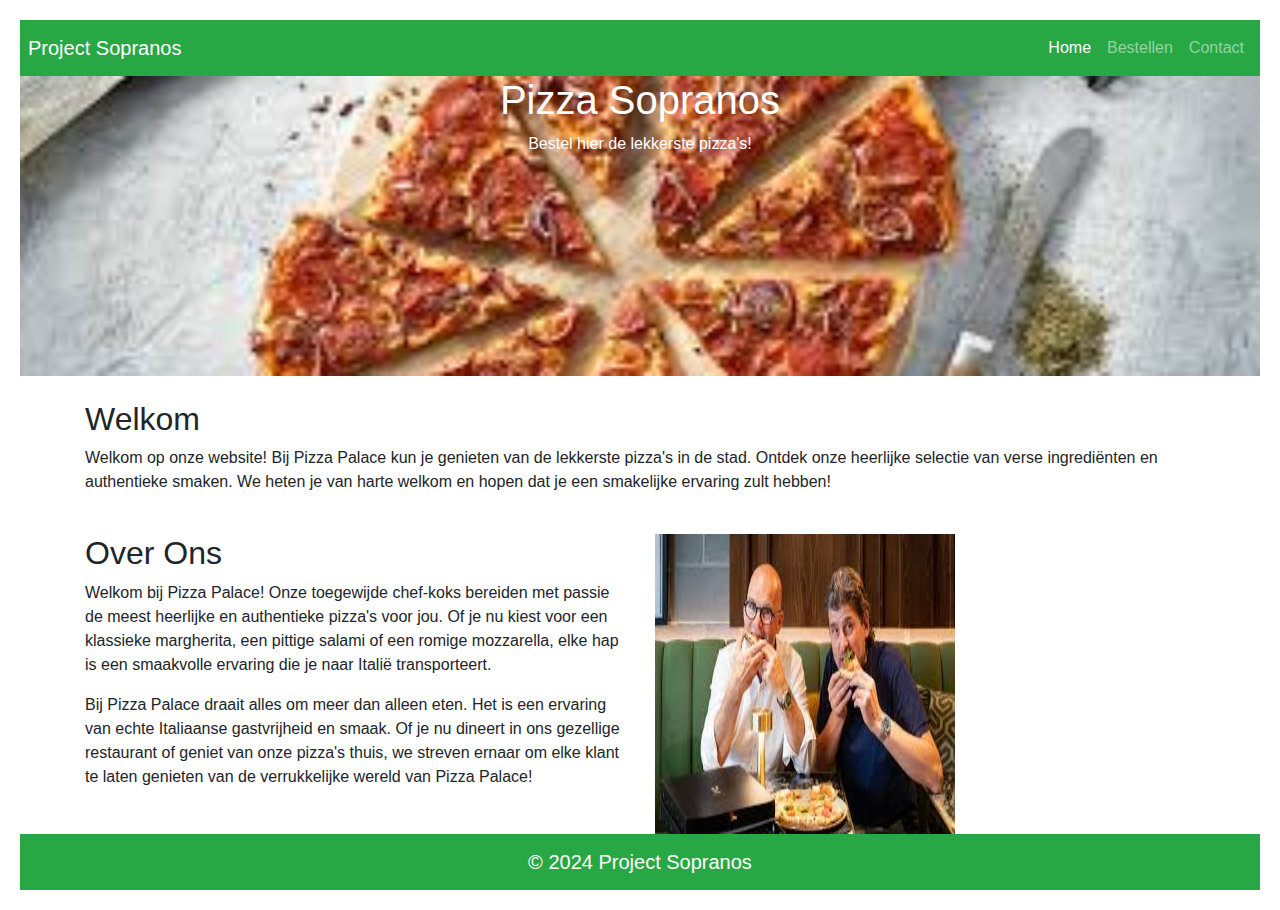
<file: Index.html>
<!DOCTYPE html>
<html lang="en">

<head>
    <meta charset="UTF-8">
    <meta name="viewport" content="width=device-width, initial-scale=1.0">
    <title>Project Sopranos - Home</title>
    <link rel="stylesheet" href="https://stackpath.bootstrapcdn.com/bootstrap/4.5.2/css/bootstrap.min.css">
    <link rel="stylesheet" href="style.css">
    <style>
        .hero-section {
            background-image: url('achtergrond.jfif');
            background-size: cover;
            background-position: center;
            height: 300px;
        }
        .navbar {
            background-color: green;
        }
    </style>
</head>

<body>

    <nav class="navbar navbar-light navbar-expand bg-success navbar-dark p-2">
        <a class="navbar-brand" href="#">Project Sopranos</a>
        <button class="navbar-toggler" type="button" data-toggle="collapse" data-target="#navbarSupportedContent"
            aria-controls="navbarSupportedContent" aria-expanded="false" aria-label="Toggle navigation">
            <span class="navbar-toggler-icon"></span>
        </button>

        <div class="collapse navbar-collapse" id="navbarSupportedContent">
            <ul class="navbar-nav ml-auto">
                <li class="nav-item active">
                    <a class="nav-link" href="index.html">Home <span class="sr-only">(current)</span></a>
                </li>
                <li class="nav-item">
                    <a class="nav-link" href="bestellen.html">Bestellen</a>
                <li class="nav-item">
                    <a class="nav-link" href="contact.html">Contact</a>
                </li>
                </li>
            </ul>
        </div>
    </nav>
    <section class="hero-section text-white">
        <div class="container text-center">
            <h1>Pizza Sopranos</h1>
            <p>Bestel hier de lekkerste pizza's!</p>
        </div>
    </section>
    <div class="container mt-4">
        <div class="row">
            <div class="col-md-12">
                <h2>Welkom</h2>
                <p class="welcome-text">Welkom op onze website! Bij Pizza Palace kun je genieten van de lekkerste pizza's in de stad. Ontdek onze heerlijke selectie van verse ingrediënten en authentieke smaken. We heten je van harte welkom en hopen dat je een smakelijke ervaring zult hebben!</p>
            </div>
        </div>
    </div>
    <div class="container mt-4">
        <div class="row">
            <div class="col-md-6 order-md-2">
                <img src="pizzaeten.jfif" class="img-fluid" alt="Pizza" style="width: 300px; height: 300px;">

            </div>
            <div class="col-md-6 order-md-1">
                <h2>Over Ons</h2>
                <p>Welkom bij Pizza Palace! Onze toegewijde chef-koks bereiden met passie de meest heerlijke en authentieke pizza's voor jou. Of je nu kiest voor een klassieke margherita, een pittige salami of een romige mozzarella, elke hap is een smaakvolle ervaring die je naar Italië transporteert.</p>
<p>Bij Pizza Palace draait alles om meer dan alleen eten. Het is een ervaring van echte Italiaanse gastvrijheid en smaak. Of je nu dineert in ons gezellige restaurant of geniet van onze pizza's thuis, we streven ernaar om elke klant te laten genieten van de verrukkelijke wereld van Pizza Palace!</p>
            </div>
        </div>
    </div>
</div>
<nav class="navbar navbar-light navbar-expand bg-success navbar-dark p-2">
        <a class="navbar-brand mx-auto" href="#">&copy; 2024 Project Sopranos</a>
        <button class="navbar-toggler" type="button" data-toggle="collapse" data-target="#navbarSupportedContentFooter"
            aria-controls="navbarSupportedContentFooter" aria-expanded="false" aria-label="Toggle navigation">
            <span class="navbar-toggler-icon"></span>
</body>
</html>
</file>
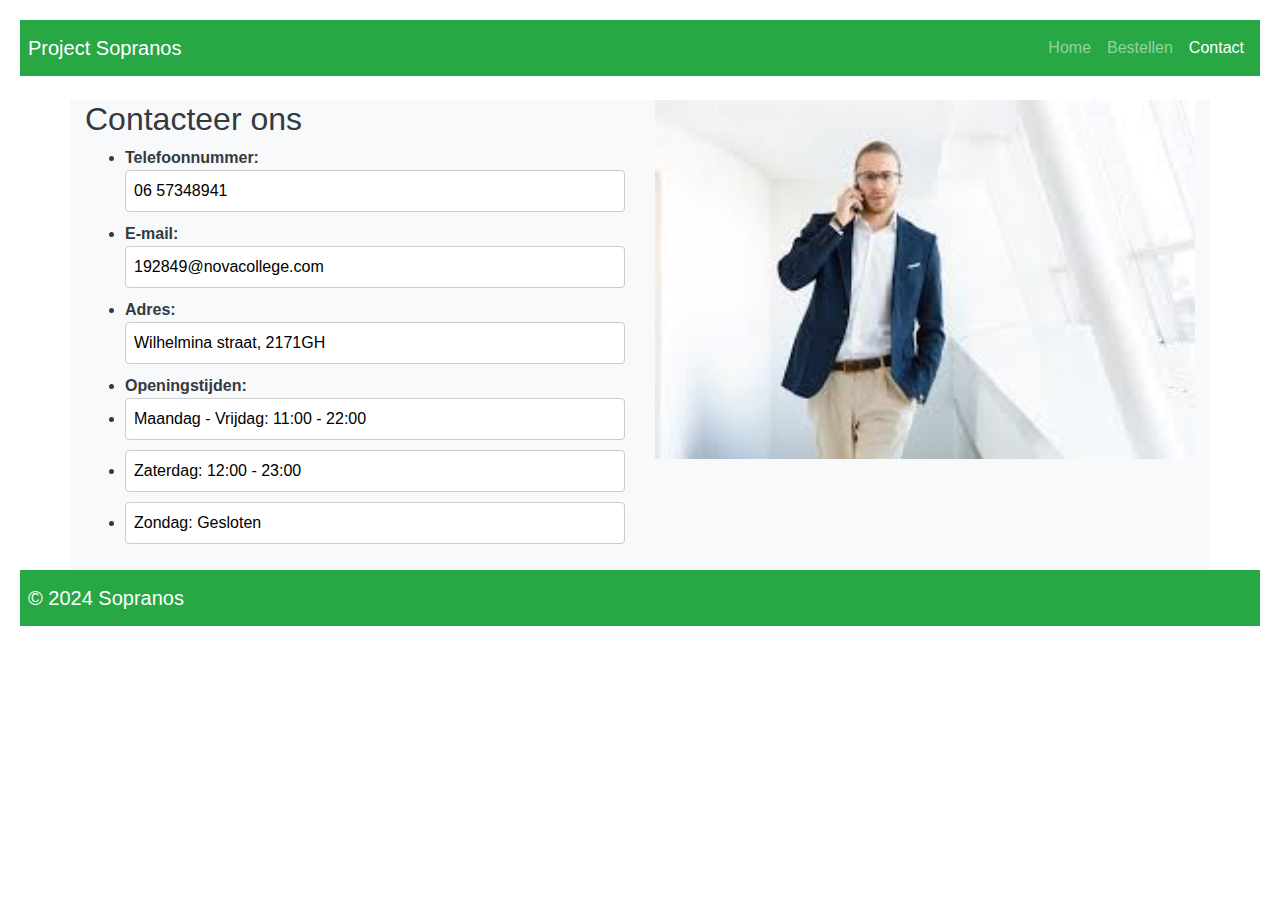
<file: contact.html>
<!DOCTYPE html>
<html lang="en">

<head>
  <meta charset="UTF-8">
  <meta name="viewport" content="width=device-width, initial-scale=1.0">
  <title>Project Sopranos - Contact</title>
  <link rel="stylesheet" href="https://stackpath.bootstrapcdn.com/bootstrap/4.5.2/css/bootstrap.min.css">
  <link rel="stylesheet" href="style.css">
</head>

<body>

  <nav class="navbar navbar-light navbar-expand bg-success navbar-dark p-2">
    <a class="navbar-brand" href="#">Project Sopranos</a>
    <button class="navbar-toggler" type="button" data-toggle="collapse" data-target="#navbarSupportedContent"
      aria-controls="navbarSupportedContent" aria-expanded="false" aria-label="Toggle navigation">
      <span class="navbar-toggler-icon"></span>
    </button>

    <div class="collapse navbar-collapse" id="navbarSupportedContent">
      <ul class="navbar-nav ml-auto">
        <li class="nav-item">
          <a class="nav-link" href="index.html">Home</a>
        </li>
        <li class="nav-item">
          <a class="nav-link" href="bestellen.html">Bestellen</a>
        </li>
        <li class="nav-item active">
          <a class="nav-link" href="contact.html">Contact</a>
        </li>
      </ul>
    </div>
  </nav>

  <div class="container mt-4">
    <div class="row">
      <div class="col-6 bg-light text-dark">
        <section class="contact-section">
          <h2>Contacteer ons</h2>
          <ul>
            <li><strong>Telefoonnummer:</strong> <input type="text" value="06 57348941"></li>
            <li><strong>E-mail:</strong> <input type="text" value="192849@novacollege.com"></li>
            <li><strong>Adres:</strong> <input type="text" value="Wilhelmina straat, 2171GH">
            </li>
            <li><strong>Openingstijden:</strong></li>
            <li><input type="text" value="Maandag - Vrijdag: 11:00 - 22:00"></li>
            <li><input type="text" value="Zaterdag: 12:00 - 23:00"></li>
            <li><input type="text" value="Zondag: Gesloten"></li>
          </ul>
        </section>
      </div>
      <div class="col-6 bg-light">
        <img src="bellen.jfif" class="w-100" alt="Foto">
      </div>
    </div>
  </div>

  <nav class="navbar navbar-light navbar-expand bg-success navbar-dark p-2">
    <a class="navbar-brand" href="#">&copy; 2024 Sopranos</a>
    <button class="navbar-toggler" type="button" data-toggle="collapse" data-target="#navbarSupportedContent"
      aria-controls="navbarSupportedContent" aria-expanded="false" aria-label="Toggle navigation">
      <span class="navbar-toggler-icon"></span>
    </button>

    </div>
    
</body>

</html>
</file>
<file: style.css>
.hero-section {
    background-image: url('img/achtergrond.jfif');
    background-size: cover;
    background-position: center;
    height: 300px; 
}
.navbar {
  background-color: green;
}


  form {
    max-width: 400px;
    margin: 0 auto;
    background-color: rgba(73, 19, 19, 0.7); 
    padding: 20px;
    border-radius: 10px;
  }
  
  body {
    font-family: Arial, sans-serif;
    padding: 20px;
    text-align: left; 
  }
  
  form {
    max-width: 400px;
    margin: 0 auto;
  }
  
  label {
    display: block;
    margin-bottom: 5px;
  }
  
  input[type="email"],
  input[type="tel"],
  input[type="text"],
  select {
    width: 100%;
    padding: 8px;
    margin-bottom: 10px;
    border: 1px solid #ccc;
    border-radius: 4px;
    box-sizing: border-box;
  }
  
  input[type="checkbox"] {
    margin-right: 5px;
  }
  
  input[type="submit"] {
    width: 100%;
    background-color: green;
    color: #fff;
    border: none;
    padding: 10px 0;
    cursor: pointer;
    border-radius: 4px;
  }
  
  input[type="submit"]:hover {
    background-color:green;
  }
</file>
